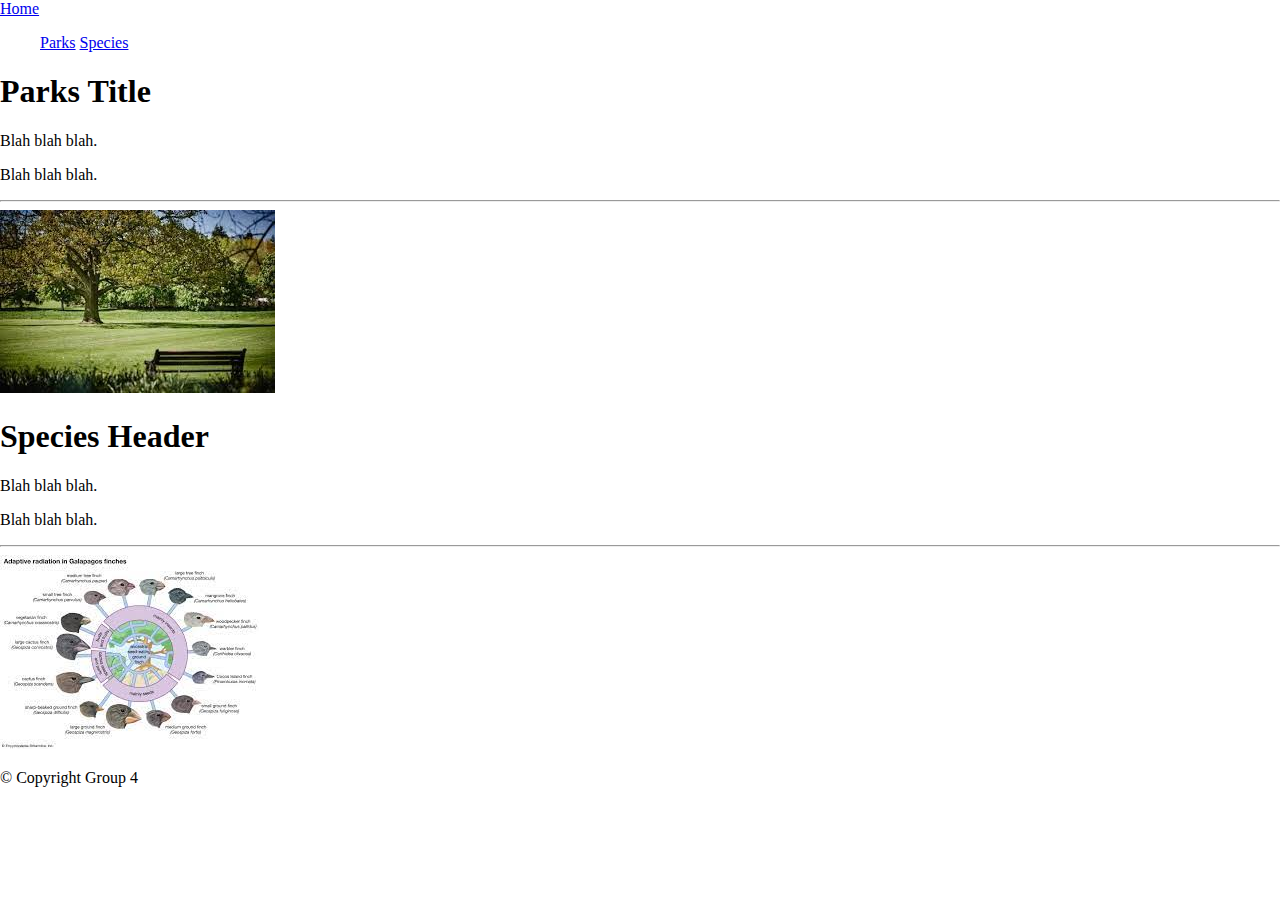
<file: index.html>
<!DOCTYPE html>
<html lang="en-us">
  <head>

    <meta charset="UTF-8">
    <meta name="viewport" content="width=device-width, initial-scale=1.0">
    <meta http-equiv="X-UA-Compatible" content="ie=edge">

    <title>National Parks and Biodiversity in the USA</title>

    <!-- delete the bootstrap if we don't use it-->

    <!-- Boostrap Stylesheet -->
    <!--<link rel="stylesheet" href="static/css/bootstrap.min.css" media="screen"> -->

    <!-- Our own CSS stylesheet -->
    <link rel="stylesheet" href="static/css/styles.css" media="screen">

  </head>

  <body>
        <nav class="navbar navbar-default">
            <div class="container-fluid navbar-custom">
                <div class="row">
                    <div class="navbar-header">
                    
                        <span class="icon-bar"></span>
                        <span class="icon-bar"></span>
                        <span class="icon-bar"></span>
                    </button>
                    <div class="col-xs-9 phone-nav">
                        <a class="navbar-brand" href="#" id="logo">Home</a>
                    </div>
                    </div>
            </div>

            <div class="collapse navbar-collapse" id="bs-example-navbar-collapse-1">
                <ul class="nav navbar-nav navbar-right navbar-right-custom">

                    <a href="Parks.html" class="btn btn-primary btn-lg active" role="button" aria-pressed="true">Parks</a>
                    <a href="Species.html" class="btn btn-secondary btn-lg active" role="button" aria-pressed="true">Species</a>
                
                
                </ul>
            </div><!-- /.navbar-collapse -->
            </div>
        </div><!-- /.container-fluid -->
            
        </nav>

        <div class="container">
            <section class="row">
                <div class="col-md-8">
                <article class="description-parks-content">
                    <h1 class="description-parks-header">Parks Title</h1>
                    <p>Blah blah blah.</p>
                    <p>Blah blah blah.</p>
                    <hr class="description-parks-hr"/>
                    <div id="main_images">
                        <a href="Parks.html"><img src="Resources/Images/parks_main.png" alt="National Parks in the USA" class="imageNav-photo"></a> 
                    </div>
                    
                    
                </article>
                </div>
                <div class="col-md-4">
        
                <!-- Start of Visualizations imageNav Area -->
                <section id="description-species-content">
                    <article class="description-species-content">
                        <h1 class="description-species-header">Species Header</h1>
                        <p>Blah blah blah.</p>
                        <p>Blah blah blah.</p>
                        <hr class="description-species-hr"/>
                        <div id="main_images">
                            <a href="Species.html"><img src="Resources/Images/species_main.png" alt="Species in USA Parks" class="imageNav-photo"></a> 
                        </div>
                        
                        
                    </article>
                </section>
                <!-- End of the Visualizations imageNav Area -->
        
                </div>
            </section>

        </div>

        <footer class="footer navbar-fixed-bottom">
            <div class="two-toned-footer-color"></div>
            <p class="text-muted text-muted-footer text-center">
              &copy; Copyright Group 4
            </p>
          </footer>
          <!-- End of footer -->
        
          <!-- jQuery CDN -->
          <script type="text/javascript" src="https://code.jquery.com/jquery-2.1.4.min.js"></script>
        
          <!-- Bootstrap CDN -->
          <script src="https://maxcdn.bootstrapcdn.com/bootstrap/3.3.6/js/bootstrap.min.js"></script>

    
    </body>

  
    

</html>
</file>
<file: static/css/styles.css>
/* Remove the default margin and padding from the body. */
body {
    padding: 0;
    margin: 0;
  }
  
  /* Set map, body, and html to 100% of the screen size. */
  #map-id,
  body,
  html {
    height: 100%;
  }
</file>
